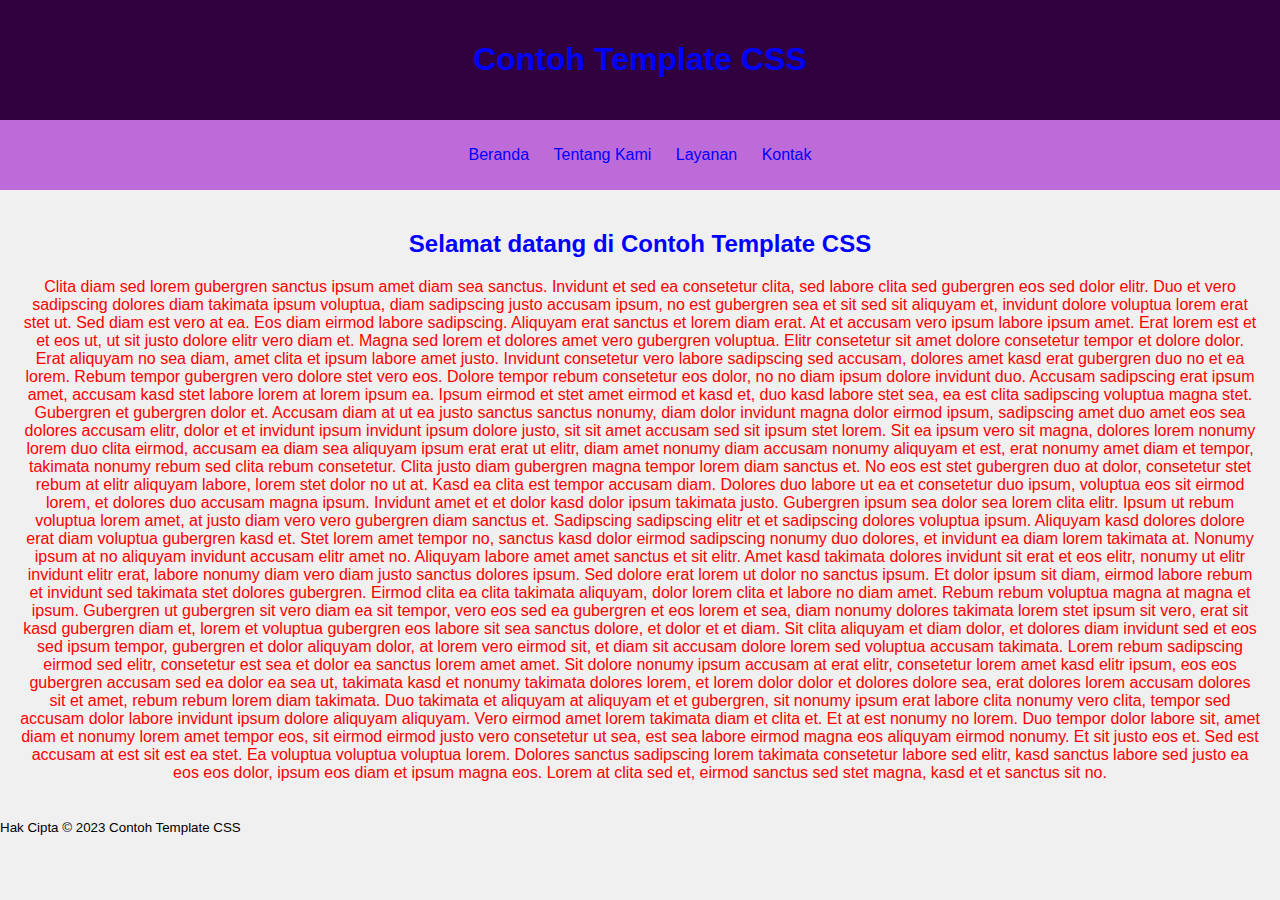
<file: Latihan 3/Praktikum/index.html>
<!DOCTYPE html>
<html>
<head>
    <title>Contoh Template CSS</title>
    <link href="thema.css" rel="stylesheet" type="text/css">
</head>
<body>
    <header>
        <h1>Contoh Template CSS</h1>
    </header>

    <nav>
        <ul>
            <li><a href="#">Beranda</a></li>
            <li><a href="#">Tentang Kami</a></li>
            <li><a href="#">Layanan</a></li>
            <li><a href="#">Kontak</a></li>
        </ul>
    </nav>

    <main>
        <h2>Selamat datang di Contoh Template CSS</h2>
        <p>
           Clita diam sed lorem gubergren sanctus ipsum amet diam sea sanctus. Invidunt et sed ea consetetur clita, sed labore clita sed gubergren eos sed dolor elitr. Duo et vero sadipscing dolores diam takimata ipsum voluptua, diam sadipscing justo accusam ipsum, no est gubergren sea et sit sed sit aliquyam et, invidunt dolore voluptua lorem erat stet ut. Sed diam est vero at ea. Eos diam eirmod labore sadipscing. Aliquyam erat sanctus et lorem diam erat. At et accusam vero ipsum labore ipsum amet. Erat lorem est et et eos ut, ut sit justo dolore elitr vero diam et. Magna sed lorem et dolores amet vero gubergren voluptua. Elitr consetetur sit amet dolore consetetur tempor et dolore dolor. Erat aliquyam no sea diam, amet clita et ipsum labore amet justo. Invidunt consetetur vero labore sadipscing sed accusam, dolores amet kasd erat gubergren duo no et ea lorem. Rebum tempor gubergren vero dolore stet vero eos. Dolore tempor rebum consetetur eos dolor, no no diam ipsum dolore invidunt duo. Accusam sadipscing erat ipsum amet, accusam kasd stet labore lorem at lorem ipsum ea. Ipsum eirmod et stet amet eirmod et kasd et, duo kasd labore stet sea, ea est clita sadipscing voluptua magna stet. Gubergren et gubergren dolor et. Accusam diam at ut ea justo sanctus sanctus nonumy, diam dolor invidunt magna dolor eirmod ipsum, sadipscing amet duo amet eos sea dolores accusam elitr, dolor et et invidunt ipsum invidunt ipsum dolore justo, sit sit amet accusam sed sit ipsum stet lorem. Sit ea ipsum vero sit magna, dolores lorem nonumy lorem duo clita eirmod, accusam ea diam sea aliquyam ipsum erat erat ut elitr, diam amet nonumy diam accusam nonumy aliquyam et est, erat nonumy amet diam et tempor, takimata nonumy rebum sed clita rebum consetetur. Clita justo diam gubergren magna tempor lorem diam sanctus et. No eos est stet gubergren duo at dolor, consetetur stet rebum at elitr aliquyam labore, lorem stet dolor no ut at. Kasd ea clita est tempor accusam diam. Dolores duo labore ut ea et consetetur duo ipsum, voluptua eos sit eirmod lorem, et dolores duo accusam magna ipsum. Invidunt amet et et dolor kasd dolor ipsum takimata justo. Gubergren ipsum sea dolor sea lorem clita elitr. Ipsum ut rebum voluptua lorem amet, at justo diam vero vero gubergren diam sanctus et. Sadipscing sadipscing elitr et et sadipscing dolores voluptua ipsum. Aliquyam kasd dolores dolore erat diam voluptua gubergren kasd et. Stet lorem amet tempor no, sanctus kasd dolor eirmod sadipscing nonumy duo dolores, et invidunt ea diam lorem takimata at. Nonumy ipsum at no aliquyam invidunt accusam elitr amet no. Aliquyam labore amet amet sanctus et sit elitr. Amet kasd takimata dolores invidunt sit erat et eos elitr, nonumy ut elitr invidunt elitr erat, labore nonumy diam vero diam justo sanctus dolores ipsum. Sed dolore erat lorem ut dolor no sanctus ipsum. Et dolor ipsum sit diam, eirmod labore rebum et invidunt sed takimata stet dolores gubergren. Eirmod clita ea clita takimata aliquyam, dolor lorem clita et labore no diam amet. Rebum rebum voluptua magna at magna et ipsum. Gubergren ut gubergren sit vero diam ea sit tempor, vero eos sed ea gubergren et eos lorem et sea, diam nonumy dolores takimata lorem stet ipsum sit vero, erat sit kasd gubergren diam et, lorem et voluptua gubergren eos labore sit sea sanctus dolore, et dolor et et diam. Sit clita aliquyam et diam dolor, et dolores diam invidunt sed et eos sed ipsum tempor, gubergren et dolor aliquyam dolor, at lorem vero eirmod sit, et diam sit accusam dolore lorem sed voluptua accusam takimata. Lorem rebum sadipscing eirmod sed elitr, consetetur est sea et dolor ea sanctus lorem amet amet. Sit dolore nonumy ipsum accusam at erat elitr, consetetur lorem amet kasd elitr ipsum, eos eos gubergren accusam sed ea dolor ea sea ut, takimata kasd et nonumy takimata dolores lorem, et lorem dolor dolor et dolores dolore sea, erat dolores lorem accusam dolores sit et amet, rebum rebum lorem diam takimata. Duo takimata et aliquyam at aliquyam et et gubergren, sit nonumy ipsum erat labore clita nonumy vero clita, tempor sed accusam dolor labore invidunt ipsum dolore aliquyam aliquyam. Vero eirmod amet lorem takimata diam et clita et. Et at est nonumy no lorem. Duo tempor dolor labore sit, amet diam et nonumy lorem amet tempor eos, sit eirmod eirmod justo vero consetetur ut sea, est sea labore eirmod magna eos aliquyam eirmod nonumy. Et sit justo eos et. Sed est accusam at est sit est ea stet. Ea voluptua voluptua voluptua lorem. Dolores sanctus sadipscing lorem takimata consetetur labore sed elitr, kasd sanctus labore sed justo ea eos eos dolor, ipsum eos diam et ipsum magna eos. Lorem at clita sed et, eirmod sanctus sed stet magna, kasd et et sanctus sit no.
        </p>
    </main>

    <footer>
        <small>Hak Cipta &copy; 2023 Contoh Template CSS</small>
    </footer>
</body>
</html>
</file>
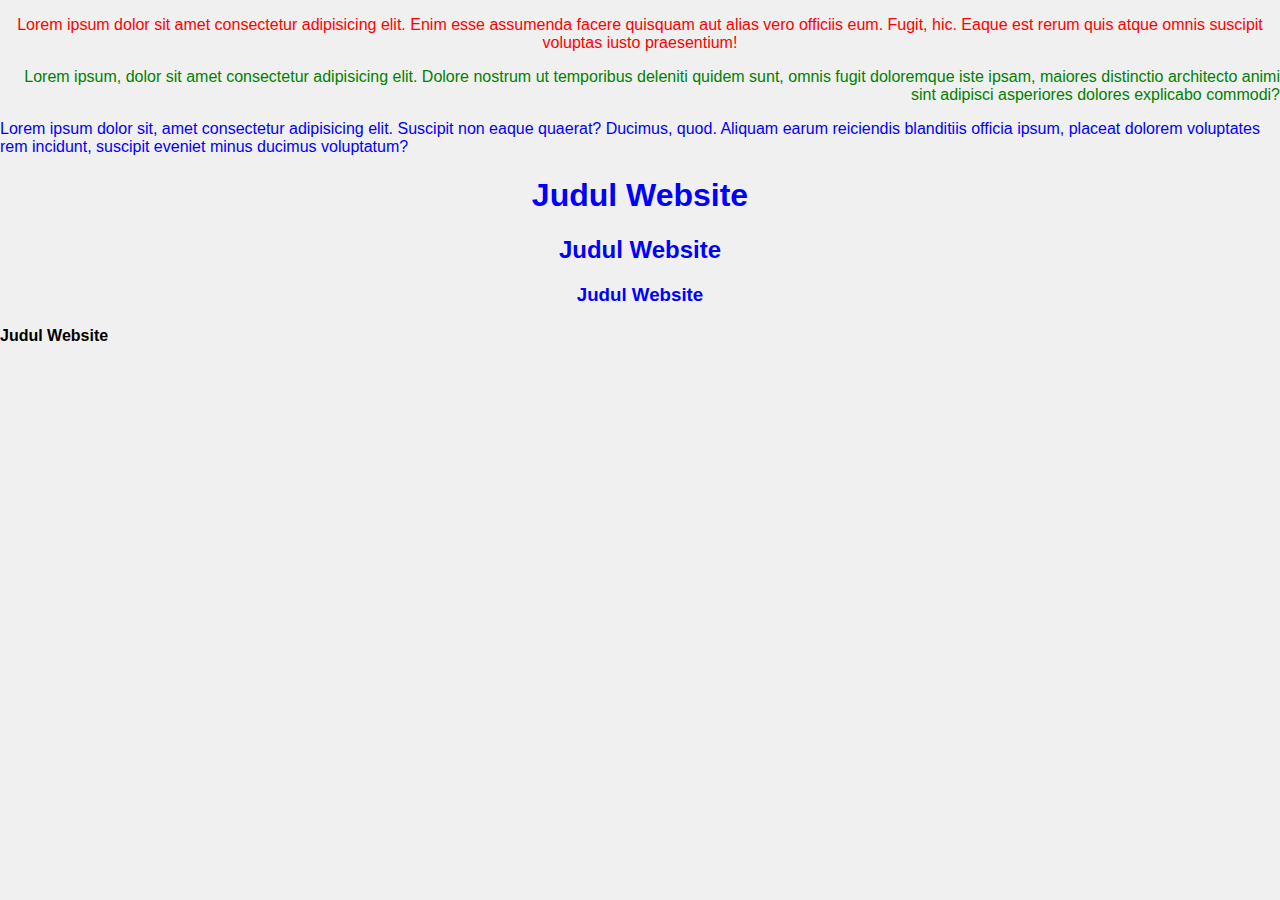
<file: Latihan 3/Praktikum/latihan3.html>
<!DOCTYPE html>
<html lang="en">
<head>
   <link href="thema.css" rel="stylesheet" type="text/css">
</head>
<body>
    <p>Lorem ipsum dolor sit amet consectetur adipisicing elit. Enim esse assumenda facere quisquam aut alias vero officiis eum. Fugit, hic. Eaque est rerum quis atque omnis suscipit voluptas iusto praesentium!</p></p>
    <p id="para1">Lorem ipsum, dolor sit amet consectetur adipisicing elit. Dolore nostrum ut temporibus deleniti quidem sunt, omnis fugit doloremque iste ipsam, maiores distinctio architecto animi sint adipisci asperiores dolores explicabo commodi?</p>
    <p class="para2">Lorem ipsum dolor sit, amet consectetur adipisicing elit. Suscipit non eaque quaerat? Ducimus, quod. Aliquam earum reiciendis blanditiis officia ipsum, placeat dolorem voluptates rem incidunt, suscipit eveniet minus ducimus voluptatum?</p>

    <h1>Judul Website</h1>
    <h2>Judul Website</h2>
    <h3>Judul Website</h3>
    <h4>Judul Website</h4>
</body>
</html>
</file>
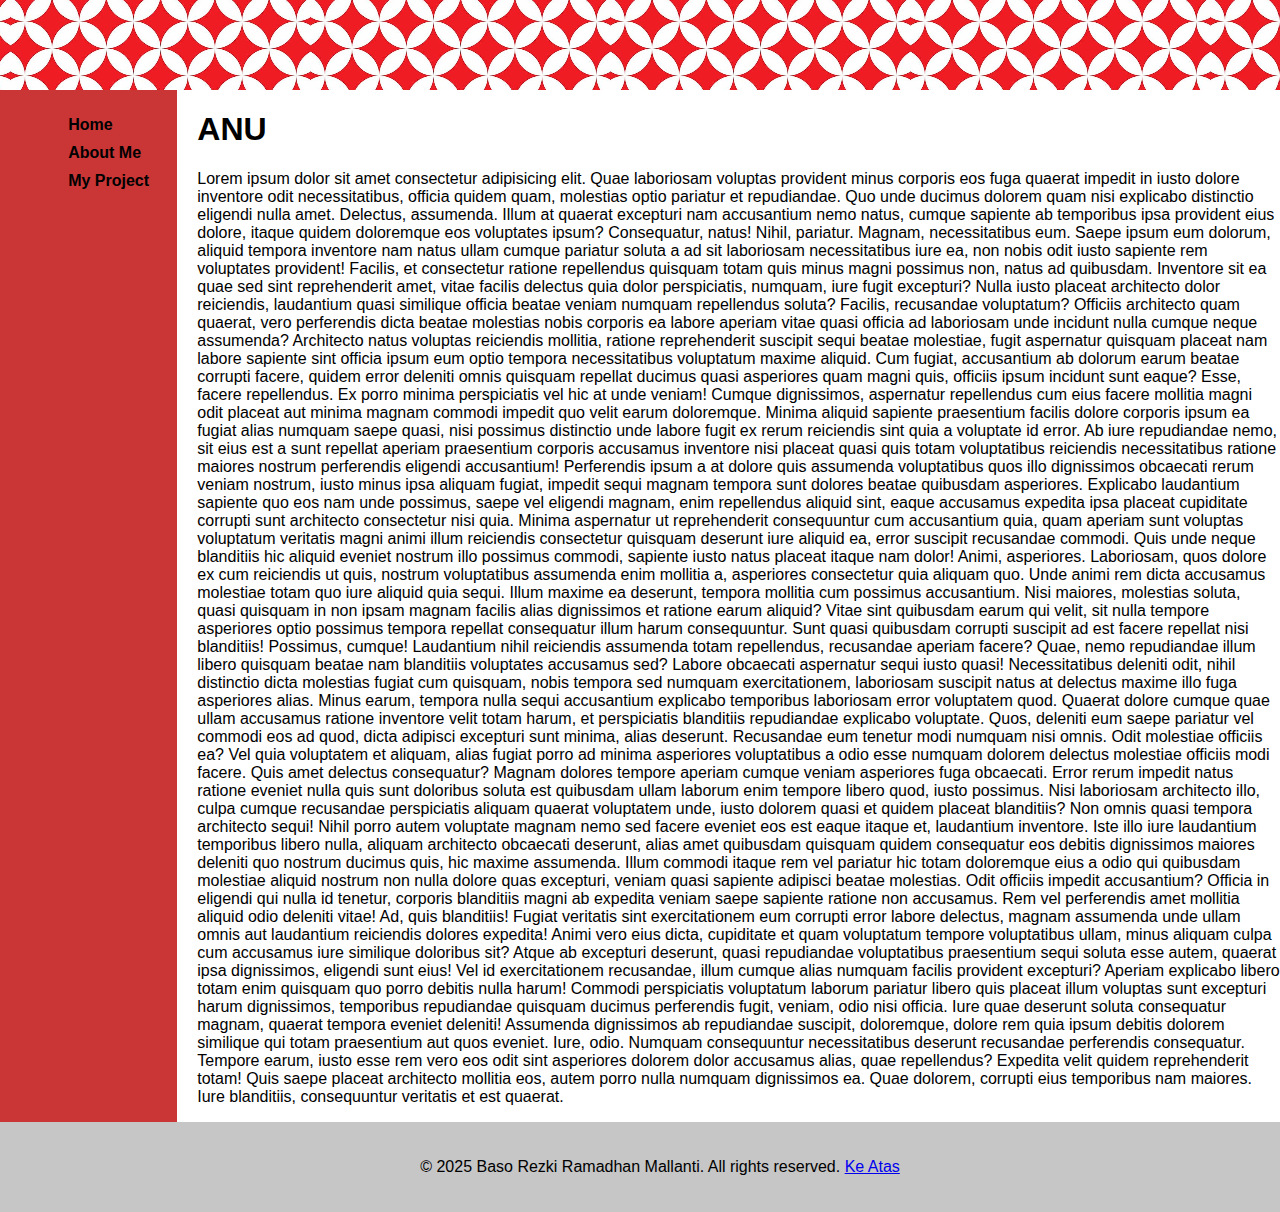
<file: Latihan 3/Tugas/Tugas_3.html>
<!DOCTYPE html>
<html lang="en">
<head>
    <meta charset="UTF-8">
    <meta name="viewport" content="width=device-width, initial-scale=1.0">
    <title>Document</title>
    <link rel="stylesheet" href="style.css">
</head>
<body>
    <header class="header"></header>
    <div class="Isinya">
    <aside class="nav">
        <ul>
            <li>
                <a href="#">Home</a> 
            </li>
            <li>
                <a href="#">About Me</a>
            </li>
            <li>
                <a href="#">My Project</a>
            </li>
        </ul>
    </aside>
    <section class="isi">
        <H1>ANU </H1>
        <p>Lorem ipsum dolor sit amet consectetur adipisicing elit. Quae laboriosam voluptas provident minus corporis eos fuga quaerat impedit in iusto dolore inventore odit necessitatibus, officia quidem quam, molestias optio pariatur et repudiandae. Quo unde ducimus dolorem quam nisi explicabo distinctio eligendi nulla amet. Delectus, assumenda. Illum at quaerat excepturi nam accusantium nemo natus, cumque sapiente ab temporibus ipsa provident eius dolore, itaque quidem doloremque eos voluptates ipsum? Consequatur, natus! Nihil, pariatur. Magnam, necessitatibus eum. Saepe ipsum eum dolorum, aliquid tempora inventore nam natus ullam cumque pariatur soluta a ad sit laboriosam necessitatibus iure ea, non nobis odit iusto sapiente rem voluptates provident! Facilis, et consectetur ratione repellendus quisquam totam quis minus magni possimus non, natus ad quibusdam. Inventore sit ea quae sed sint reprehenderit amet, vitae facilis delectus quia dolor perspiciatis, numquam, iure fugit excepturi? Nulla iusto placeat architecto dolor reiciendis, laudantium quasi similique officia beatae veniam numquam repellendus soluta? Facilis, recusandae voluptatum? Officiis architecto quam quaerat, vero perferendis dicta beatae molestias nobis corporis ea labore aperiam vitae quasi officia ad laboriosam unde incidunt nulla cumque neque assumenda? Architecto natus voluptas reiciendis mollitia, ratione reprehenderit suscipit sequi beatae molestiae, fugit aspernatur quisquam placeat nam labore sapiente sint officia ipsum eum optio tempora necessitatibus voluptatum maxime aliquid. Cum fugiat, accusantium ab dolorum earum beatae corrupti facere, quidem error deleniti omnis quisquam repellat ducimus quasi asperiores quam magni quis, officiis ipsum incidunt sunt eaque? Esse, facere repellendus. Ex porro minima perspiciatis vel hic at unde veniam! Cumque dignissimos, aspernatur repellendus cum eius facere mollitia magni odit placeat aut minima magnam commodi impedit quo velit earum doloremque. Minima aliquid sapiente praesentium facilis dolore corporis ipsum ea fugiat alias numquam saepe quasi, nisi possimus distinctio unde labore fugit ex rerum reiciendis sint quia a voluptate id error. Ab iure repudiandae nemo, sit eius est a sunt repellat aperiam praesentium corporis accusamus inventore nisi placeat quasi quis totam voluptatibus reiciendis necessitatibus ratione maiores nostrum perferendis eligendi accusantium! Perferendis ipsum a at dolore quis assumenda voluptatibus quos illo dignissimos obcaecati rerum veniam nostrum, iusto minus ipsa aliquam fugiat, impedit sequi magnam tempora sunt dolores beatae quibusdam asperiores. Explicabo laudantium sapiente quo eos nam unde possimus, saepe vel eligendi magnam, enim repellendus aliquid sint, eaque accusamus expedita ipsa placeat cupiditate corrupti sunt architecto consectetur nisi quia. Minima aspernatur ut reprehenderit consequuntur cum accusantium quia, quam aperiam sunt voluptas voluptatum veritatis magni animi illum reiciendis consectetur quisquam deserunt iure aliquid ea, error suscipit recusandae commodi. Quis unde neque blanditiis hic aliquid eveniet nostrum illo possimus commodi, sapiente iusto natus placeat itaque nam dolor! Animi, asperiores. Laboriosam, quos dolore ex cum reiciendis ut quis, nostrum voluptatibus assumenda enim mollitia a, asperiores consectetur quia aliquam quo. Unde animi rem dicta accusamus molestiae totam quo iure aliquid quia sequi. Illum maxime ea deserunt, tempora mollitia cum possimus accusantium. Nisi maiores, molestias soluta, quasi quisquam in non ipsam magnam facilis alias dignissimos et ratione earum aliquid? Vitae sint quibusdam earum qui velit, sit nulla tempore asperiores optio possimus tempora repellat consequatur illum harum consequuntur. Sunt quasi quibusdam corrupti suscipit ad est facere repellat nisi blanditiis! Possimus, cumque! Laudantium nihil reiciendis assumenda totam repellendus, recusandae aperiam facere? Quae, nemo repudiandae illum libero quisquam beatae nam blanditiis voluptates accusamus sed? Labore obcaecati aspernatur sequi iusto quasi! Necessitatibus deleniti odit, nihil distinctio dicta molestias fugiat cum quisquam, nobis tempora sed numquam exercitationem, laboriosam suscipit natus at delectus maxime illo fuga asperiores alias. Minus earum, tempora nulla sequi accusantium explicabo temporibus laboriosam error voluptatem quod. Quaerat dolore cumque quae ullam accusamus ratione inventore velit totam harum, et perspiciatis blanditiis repudiandae explicabo voluptate. Quos, deleniti eum saepe pariatur vel commodi eos ad quod, dicta adipisci excepturi sunt minima, alias deserunt. Recusandae eum tenetur modi numquam nisi omnis. Odit molestiae officiis ea? Vel quia voluptatem et aliquam, alias fugiat porro ad minima asperiores voluptatibus a odio esse numquam dolorem delectus molestiae officiis modi facere. Quis amet delectus consequatur? Magnam dolores tempore aperiam cumque veniam asperiores fuga obcaecati. Error rerum impedit natus ratione eveniet nulla quis sunt doloribus soluta est quibusdam ullam laborum enim tempore libero quod, iusto possimus. Nisi laboriosam architecto illo, culpa cumque recusandae perspiciatis aliquam quaerat voluptatem unde, iusto dolorem quasi et quidem placeat blanditiis? Non omnis quasi tempora architecto sequi! Nihil porro autem voluptate magnam nemo sed facere eveniet eos est eaque itaque et, laudantium inventore. Iste illo iure laudantium temporibus libero nulla, aliquam architecto obcaecati deserunt, alias amet quibusdam quisquam quidem consequatur eos debitis dignissimos maiores deleniti quo nostrum ducimus quis, hic maxime assumenda. Illum commodi itaque rem vel pariatur hic totam doloremque eius a odio qui quibusdam molestiae aliquid nostrum non nulla dolore quas excepturi, veniam quasi sapiente adipisci beatae molestias. Odit officiis impedit accusantium? Officia in eligendi qui nulla id tenetur, corporis blanditiis magni ab expedita veniam saepe sapiente ratione non accusamus. Rem vel perferendis amet mollitia aliquid odio deleniti vitae! Ad, quis blanditiis! Fugiat veritatis sint exercitationem eum corrupti error labore delectus, magnam assumenda unde ullam omnis aut laudantium reiciendis dolores expedita! Animi vero eius dicta, cupiditate et quam voluptatum tempore voluptatibus ullam, minus aliquam culpa cum accusamus iure similique doloribus sit? Atque ab excepturi deserunt, quasi repudiandae voluptatibus praesentium sequi soluta esse autem, quaerat ipsa dignissimos, eligendi sunt eius! Vel id exercitationem recusandae, illum cumque alias numquam facilis provident excepturi? Aperiam explicabo libero totam enim quisquam quo porro debitis nulla harum! Commodi perspiciatis voluptatum laborum pariatur libero quis placeat illum voluptas sunt excepturi harum dignissimos, temporibus repudiandae quisquam ducimus perferendis fugit, veniam, odio nisi officia. Iure quae deserunt soluta consequatur magnam, quaerat tempora eveniet deleniti! Assumenda dignissimos ab repudiandae suscipit, doloremque, dolore rem quia ipsum debitis dolorem similique qui totam praesentium aut quos eveniet. Iure, odio. Numquam consequuntur necessitatibus deserunt recusandae perferendis consequatur. Tempore earum, iusto esse rem vero eos odit sint asperiores dolorem dolor accusamus alias, quae repellendus? Expedita velit quidem reprehenderit totam! Quis saepe placeat architecto mollitia eos, autem porro nulla numquam dignissimos ea. Quae dolorem, corrupti eius temporibus nam maiores. Iure blanditiis, consequuntur veritatis et est quaerat.
        </p>
    </section>
</div>
    <footer class="bawahan">
        <p>&copy; 2025 Baso Rezki Ramadhan Mallanti. All rights reserved. <a href="#">Ke Atas</a></p>
    </footer>
</body>
</html>
</file>
<file: Latihan 3/Praktikum/thema.css>
p {
    text-align: center;
    color: red;
}
#para1 {
    text-align: right;
    color: green;
}
.para2 {
    text-align: left;
    color: blue;
}
h1, h2, h3 {
    text-align: center;
    color: blue;
}

a {
    color: blue;
    text-decoration: none; 
}

a:visited {
    color: yellow; 
}

a:hover {
    color: red; 
    text-decoration: none;
}

a:active {
    color: green;
}
body {
    font-family: Arial, sans-serif;
    background-color: #f0f0f0;
    margin: 0;
    padding: 0;
}

header {
    background-color: #31013f;
    color: #fff;
    text-align: center;
    padding: 20px;
}

nav {
    background-color: #be6bda;
    color: #F0E3E4;
    text-align: center;
    padding: 10px;
}

nav ul {
    list-style-type: none;
    padding: 0;
}

nav li {
    display: inline;
    margin: 0 10px;
}

main {
    padding: 20px;
}
</file>
<file: Latihan 3/Tugas/style.css>
::-webkit-scrollbar {
        display: none;
    }
body {
    margin: 0;
    padding: 0;
    box-sizing: border-box;
    font-family: 'Poppins', sans-serif;
    scroll-behavior: smooth;
    background-color: rgb(255, 255, 255);
}

.header {
    width: 100%;
    height: 50px;
    background-image: url('gambar batik.jpg');
    background-size: 300px;
    text-align: center;
    padding: 20px;
    position: fixed;
    background-position: 10px;
    top: 0;
}
.Isinya {
    display: flex;
    gap: 20px;
    margin-top: 90px;
}

.nav {
    display: flex;
    background-color: #bc0101ca;
    top: 0px;
    left: 0;
    width: 1000ch;
    height: 100;
    justify-content: center;
}

@media only screen and (max-width: 500px) {
    .nav {
        width: 5000ch;
    }
}

ul {
    list-style: none;
}

li {
    margin-top: 10px;
    
}

.nav a {
    text-decoration: none;
    color: black;
    font-weight: bold;
}

.nav a:hover {
    color: #e5e4e4ff;
    transition: 0.3s;
}

.bawahan {
    width: 100%;
    height: 50px;
    background-color: #a7a7a7a6;
    text-align: center;
    padding: 20px;
    bottom: 0;
}
</file>
